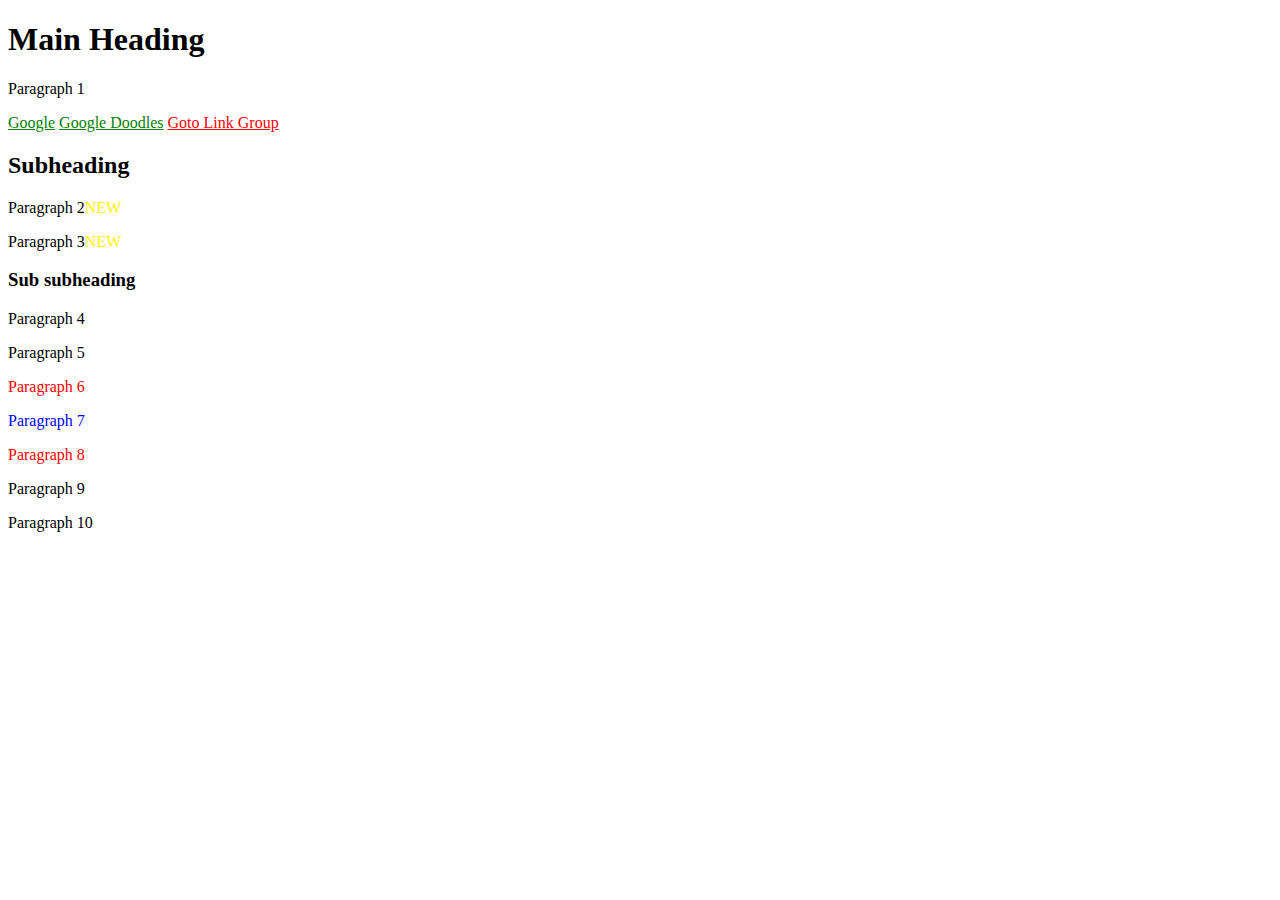
<file: index.html>
<!DOCTYPE html>
<html lang="en">

<head>
    <link rel="stylesheet" href="./index.css">
    <meta charset="UTF-8">
    <title>Advanced CSS - Assignment 1</title>
</head>

<body>
    <h1>Main Heading</h1>
    <p>Paragraph 1</p>
    <a href="https://www.google.com/">Google</a>
    <a href="https://www.google.com/doodles">Google Doodles</a>
    <a href="https://www.link-group.eu/" target="_blank">Goto Link Group</a>
    <div id="first-div">
        <h2>Subheading</h2>
        <p>Paragraph 2</p>
        <p>Paragraph 3</p>
        <div id="second-div">
            <h3>Sub subheading</h3>
            <p>Paragraph 4</p>
            <p>Paragraph 5</p>
            <p>Paragraph 6</p>
            <p>Paragraph 7</p>
            <p>Paragraph 8</p>
        </div>
    </div>
    <p>Paragraph 9</p>
    <p>Paragraph 10</p>
</body>

</html>
</file>
<file: index.css>
a:nth-child(3), a:nth-child(4){
    color: green;
}
a:nth-child(5){
    color: red;
}
#second-div p:nth-child(4), p:nth-child(6){
    color:red
}
#second-div p:nth-child(5){
    color: blue;
}
#first-div p:after{
    content: "NEW";
    color: yellow;
}
#second-div p:after{
    content: none
}
body p:last-child:hover{
    font-style: italic;
}
#first-div p:last-child:hover{
    font-style: normal;
}
</file>
